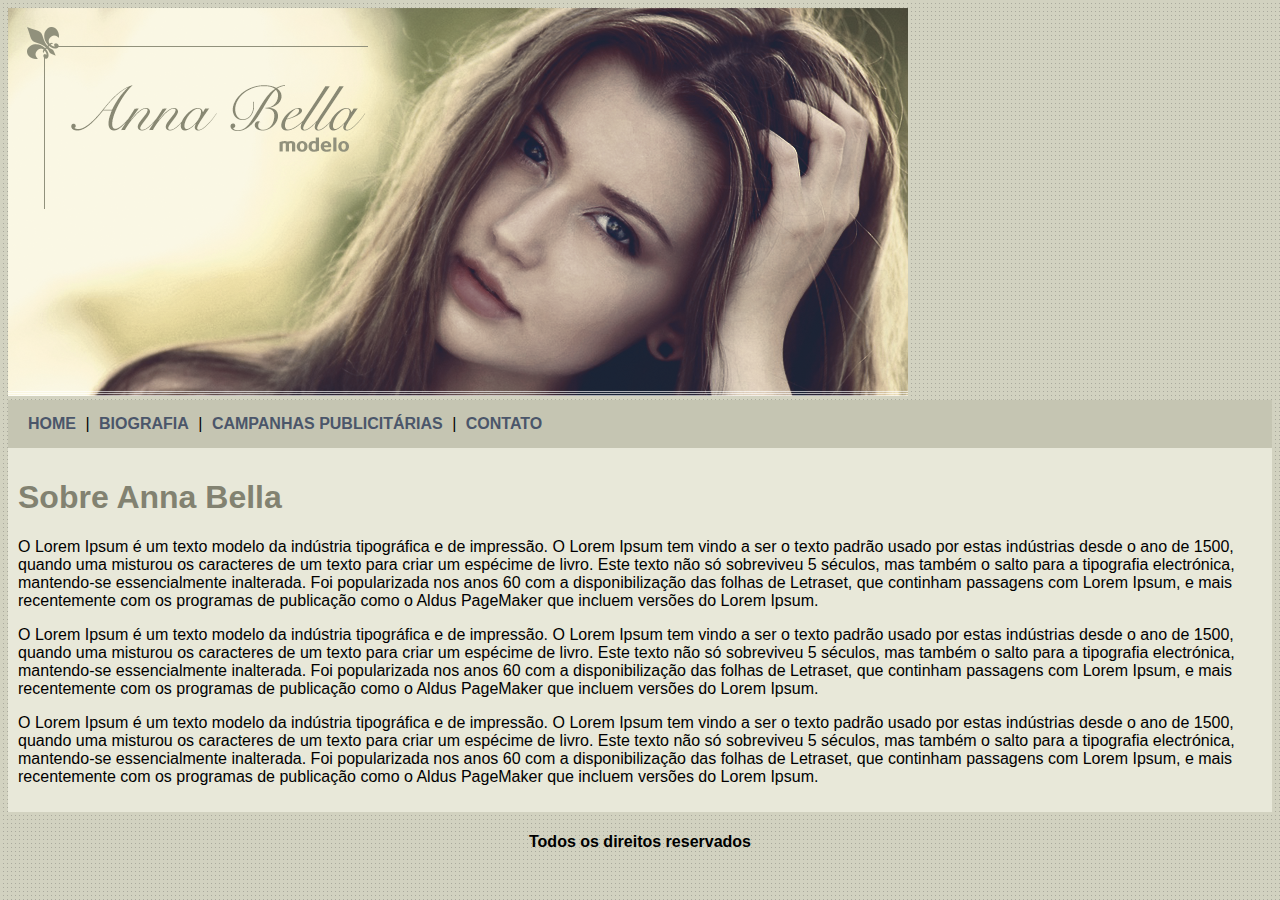
<file: index.html>
<!DOCTYPE html>
<html>
	<head>
		<title>Página Principal</title>
		<meta charset="utf-8">
	
    	<link rel="stylesheet" type="text/css" href="estilo.css">
	</head>
	
	<body>

		<div id="principal">
			
			<img src="imagens/capa.png">
			
			<div id=menu>
				<a href="index.html">HOME</a> |
				<a href="biografia.html">BIOGRAFIA</a> |
				<a href="campanhas-publicitarias.html">CAMPANHAS PUBLICITÁRIAS</a> |
				<a href="contato.html">CONTATO</a>

			</div>
		
			<div id="conteudo">
				<h1>Sobre Anna Bella</h1>
				<p>
					O Lorem Ipsum é um texto modelo da indústria tipográfica e de impressão. O Lorem Ipsum tem vindo a ser o texto padrão usado por estas indústrias desde o ano de 1500, quando uma misturou os caracteres de um texto para criar um espécime de livro. Este texto não só sobreviveu 5 séculos, mas também o salto para a tipografia electrónica, mantendo-se essencialmente inalterada. Foi popularizada nos anos 60 com a disponibilização das folhas de Letraset, que continham passagens com Lorem Ipsum, e mais recentemente com os programas de publicação como o Aldus PageMaker que incluem versões do Lorem Ipsum.
				</p>

				<p>
					O Lorem Ipsum é um texto modelo da indústria tipográfica e de impressão. O Lorem Ipsum tem vindo a ser o texto padrão usado por estas indústrias desde o ano de 1500, quando uma misturou os caracteres de um texto para criar um espécime de livro. Este texto não só sobreviveu 5 séculos, mas também o salto para a tipografia electrónica, mantendo-se essencialmente inalterada. Foi popularizada nos anos 60 com a disponibilização das folhas de Letraset, que continham passagens com Lorem Ipsum, e mais recentemente com os programas de publicação como o Aldus PageMaker que incluem versões do Lorem Ipsum.
				</p>

				<p>
					O Lorem Ipsum é um texto modelo da indústria tipográfica e de impressão. O Lorem Ipsum tem vindo a ser o texto padrão usado por estas indústrias desde o ano de 1500, quando uma misturou os caracteres de um texto para criar um espécime de livro. Este texto não só sobreviveu 5 séculos, mas também o salto para a tipografia electrónica, mantendo-se essencialmente inalterada. Foi popularizada nos anos 60 com a disponibilização das folhas de Letraset, que continham passagens com Lorem Ipsum, e mais recentemente com os programas de publicação como o Aldus PageMaker que incluem versões do Lorem Ipsum.
				</p>
			</div><!--Fim do conteudo-->
			
			<div>
				<h4 class="centralizar">Todos os direitos reservados</h4>
			</div>

		</div>

	</body>

</html>
</file>
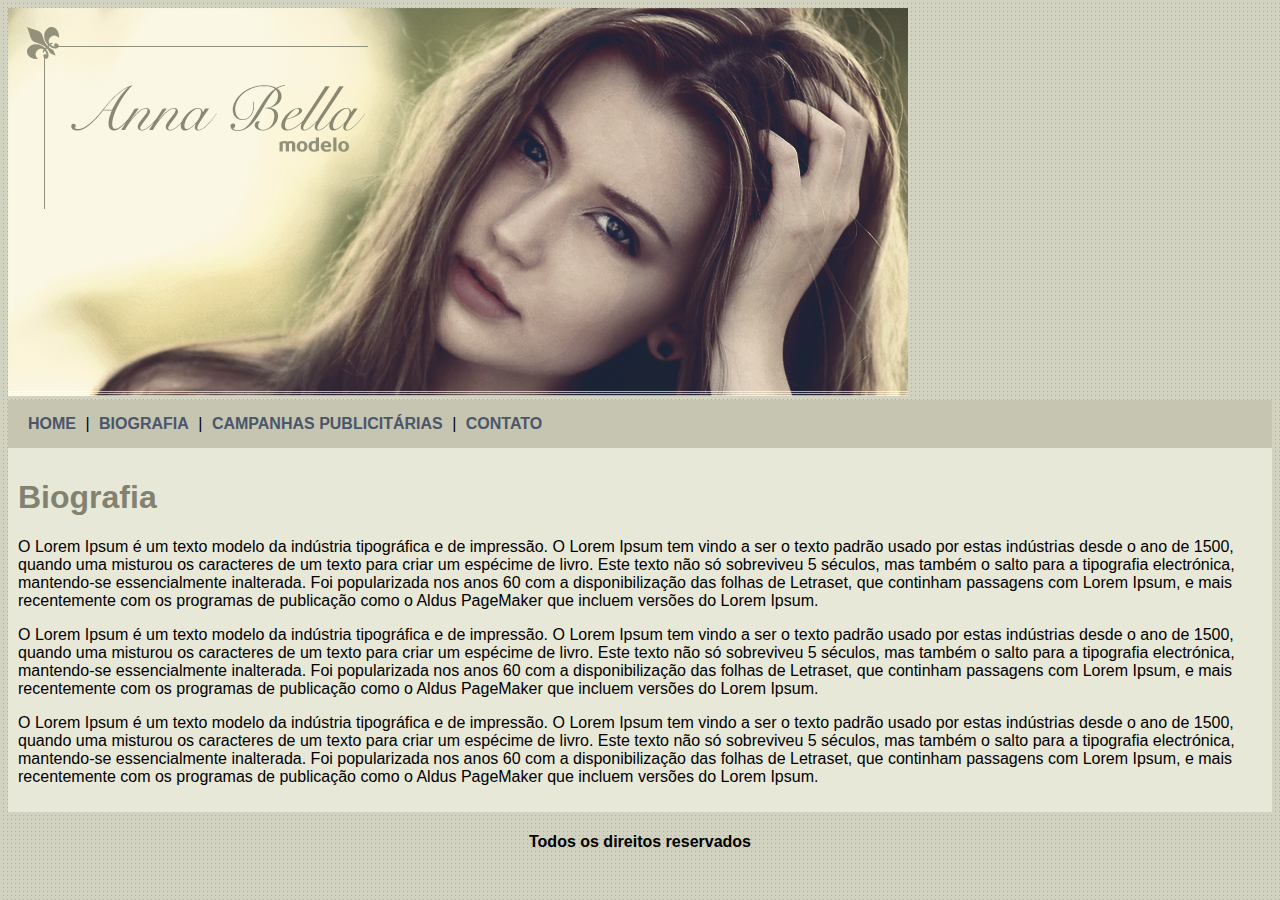
<file: biografia.html>
<!DOCTYPE html>
<html>
	<head>
		<title>Anna Bella biografia</title>
		<meta charset="utf-8">
	
		<link rel="stylesheet" type="text/css" href="estilo.css">
	</head>
	
	<body>

		<div id="principal">
			
			<img src="imagens/capa.png">
			
			<div id=menu>
				<a href="index.html">HOME</a> |
				<a href="biografia.html">BIOGRAFIA</a> |
				<a href="campanhas-publicitarias.html">CAMPANHAS PUBLICITÁRIAS</a> |
				<a href="contato.html">CONTATO</a>

			</div>
		
			<div id="conteudo">
				<h1>Biografia</h1>
				<p>
					O Lorem Ipsum é um texto modelo da indústria tipográfica e de impressão. O Lorem Ipsum tem vindo a ser o texto padrão usado por estas indústrias desde o ano de 1500, quando uma misturou os caracteres de um texto para criar um espécime de livro. Este texto não só sobreviveu 5 séculos, mas também o salto para a tipografia electrónica, mantendo-se essencialmente inalterada. Foi popularizada nos anos 60 com a disponibilização das folhas de Letraset, que continham passagens com Lorem Ipsum, e mais recentemente com os programas de publicação como o Aldus PageMaker que incluem versões do Lorem Ipsum.
				</p>

				<p>
					O Lorem Ipsum é um texto modelo da indústria tipográfica e de impressão. O Lorem Ipsum tem vindo a ser o texto padrão usado por estas indústrias desde o ano de 1500, quando uma misturou os caracteres de um texto para criar um espécime de livro. Este texto não só sobreviveu 5 séculos, mas também o salto para a tipografia electrónica, mantendo-se essencialmente inalterada. Foi popularizada nos anos 60 com a disponibilização das folhas de Letraset, que continham passagens com Lorem Ipsum, e mais recentemente com os programas de publicação como o Aldus PageMaker que incluem versões do Lorem Ipsum.
				</p>

				<p>
					O Lorem Ipsum é um texto modelo da indústria tipográfica e de impressão. O Lorem Ipsum tem vindo a ser o texto padrão usado por estas indústrias desde o ano de 1500, quando uma misturou os caracteres de um texto para criar um espécime de livro. Este texto não só sobreviveu 5 séculos, mas também o salto para a tipografia electrónica, mantendo-se essencialmente inalterada. Foi popularizada nos anos 60 com a disponibilização das folhas de Letraset, que continham passagens com Lorem Ipsum, e mais recentemente com os programas de publicação como o Aldus PageMaker que incluem versões do Lorem Ipsum.
				</p>
			</div><!--Fim do conteudo-->
			
			<div>
				<h4 class="centralizar">Todos os direitos reservados</h4>
			</div>

		</div>

	</body>

</html>
</file>
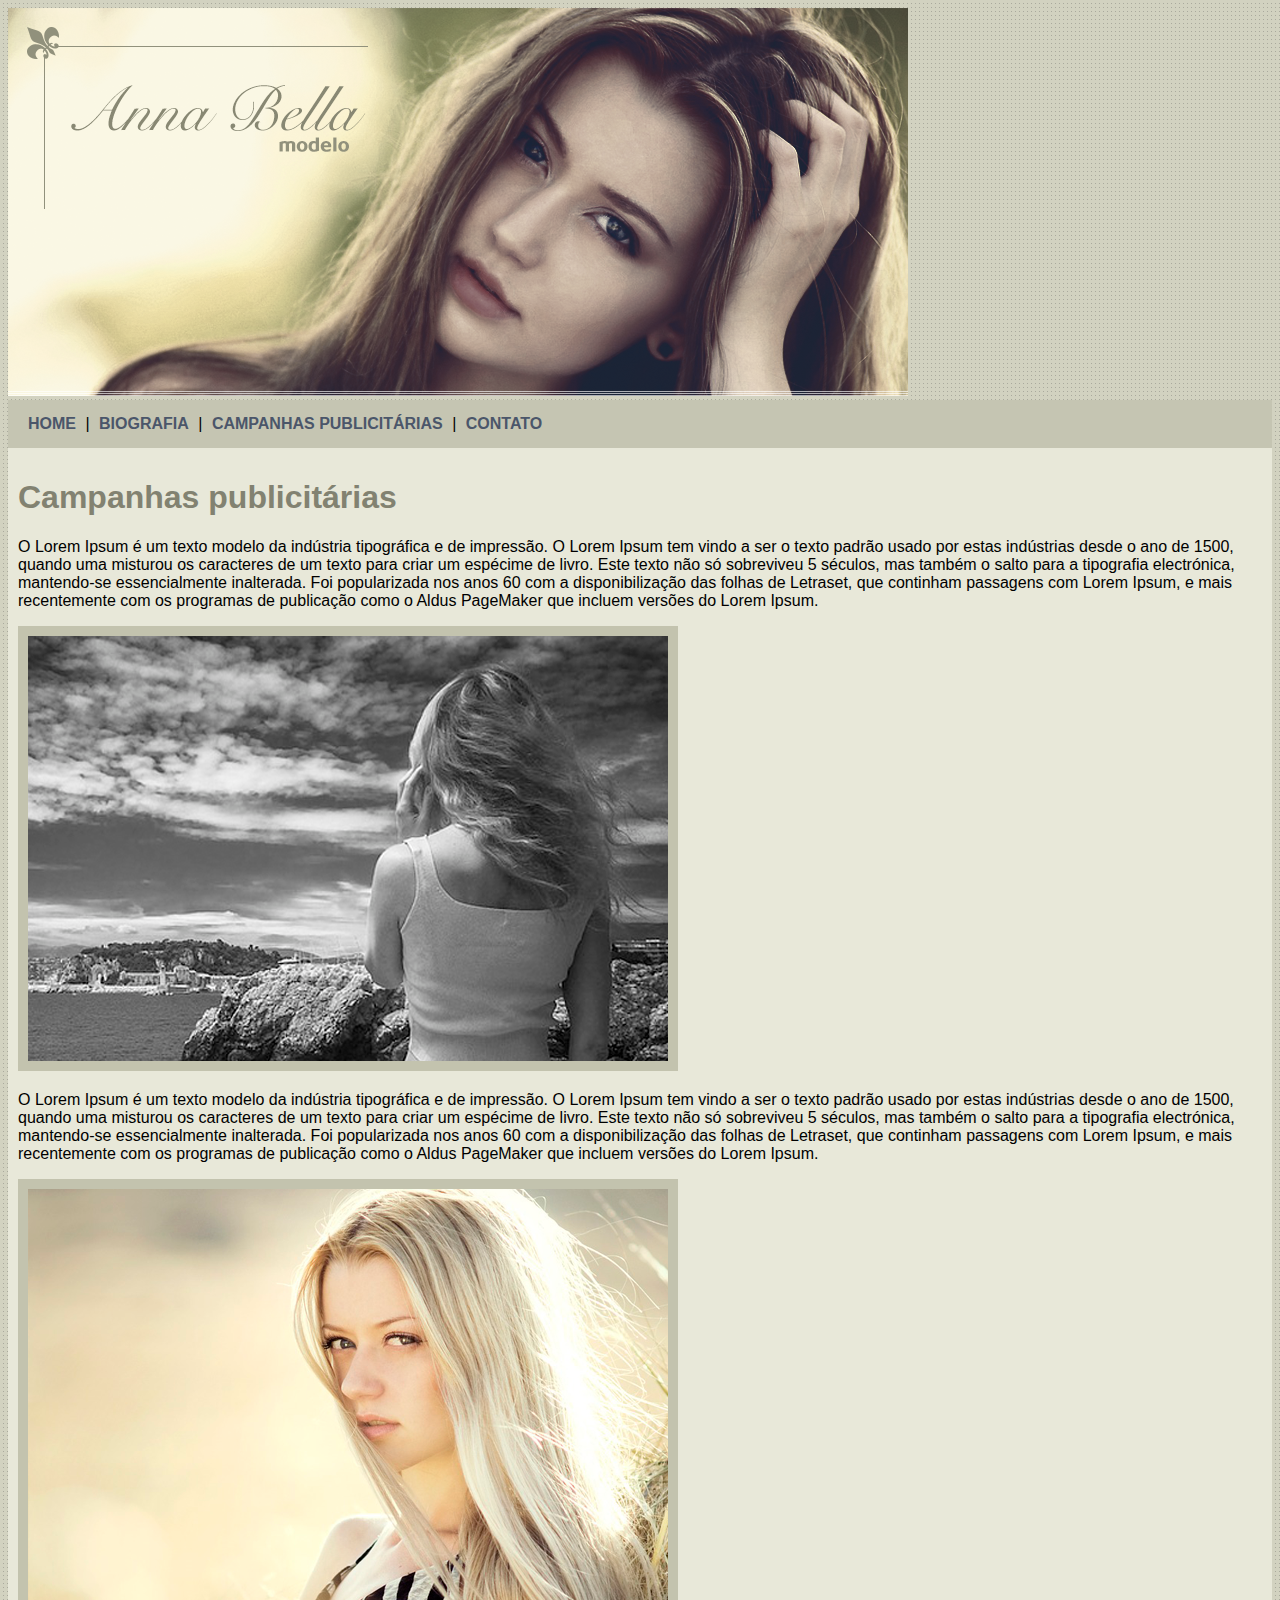
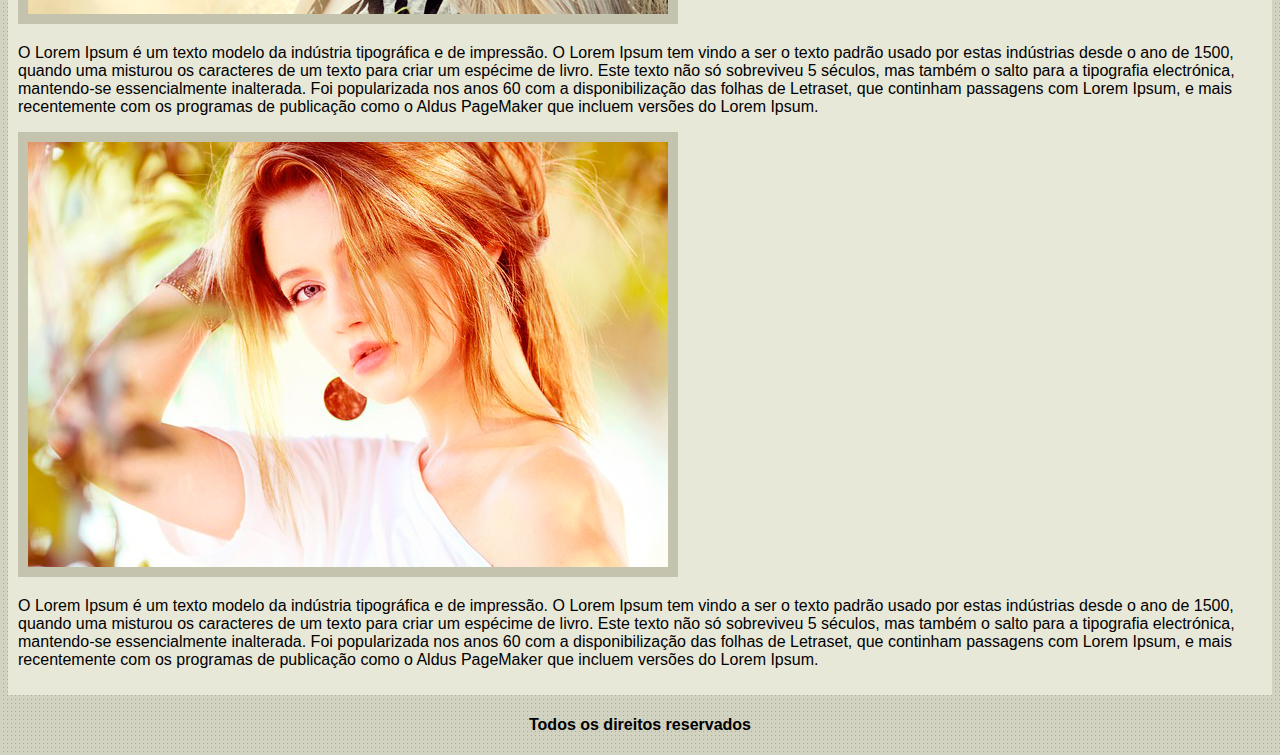
<file: campanhas-publicitarias.html>
<!DOCTYPE html>
<html>
	<head>
		<title>Campanhas publicitarias</title>
		<meta charset="utf-8">
	
		<link rel="stylesheet" type="text/css" href="estilo.css">
	</head>
	
	<body>

		<div id="principal">
			
			<img src="imagens/capa.png">
			
			<div id=menu>
				<a href="index.html">HOME</a> |
				<a href="biografia.html">BIOGRAFIA</a> |
				<a href="campanhas-publicitarias.html">CAMPANHAS PUBLICITÁRIAS</a> |
				<a href="contato.html">CONTATO</a>

			</div>
		
			<div id="conteudo">
				<h1>Campanhas publicitárias</h1>
				<p>
					O Lorem Ipsum é um texto modelo da indústria tipográfica e de impressão. O Lorem Ipsum tem vindo a ser o texto padrão usado por estas indústrias desde o ano de 1500, quando uma misturou os caracteres de um texto para criar um espécime de livro. Este texto não só sobreviveu 5 séculos, mas também o salto para a tipografia electrónica, mantendo-se essencialmente inalterada. Foi popularizada nos anos 60 com a disponibilização das folhas de Letraset, que continham passagens com Lorem Ipsum, e mais recentemente com os programas de publicação como o Aldus PageMaker que incluem versões do Lorem Ipsum.
				</p>
				<img src="imagens/foto1.png" class="img-campanha">
				<p>
					O Lorem Ipsum é um texto modelo da indústria tipográfica e de impressão. O Lorem Ipsum tem vindo a ser o texto padrão usado por estas indústrias desde o ano de 1500, quando uma misturou os caracteres de um texto para criar um espécime de livro. Este texto não só sobreviveu 5 séculos, mas também o salto para a tipografia electrónica, mantendo-se essencialmente inalterada. Foi popularizada nos anos 60 com a disponibilização das folhas de Letraset, que continham passagens com Lorem Ipsum, e mais recentemente com os programas de publicação como o Aldus PageMaker que incluem versões do Lorem Ipsum.
				</p>
 				<img src="imagens/foto2.png" class="img-campanha">
				<p>
					O Lorem Ipsum é um texto modelo da indústria tipográfica e de impressão. O Lorem Ipsum tem vindo a ser o texto padrão usado por estas indústrias desde o ano de 1500, quando uma misturou os caracteres de um texto para criar um espécime de livro. Este texto não só sobreviveu 5 séculos, mas também o salto para a tipografia electrónica, mantendo-se essencialmente inalterada. Foi popularizada nos anos 60 com a disponibilização das folhas de Letraset, que continham passagens com Lorem Ipsum, e mais recentemente com os programas de publicação como o Aldus PageMaker que incluem versões do Lorem Ipsum.
				</p>
				<img src="imagens/foto3.png" class="img-campanha">
				<p>
					O Lorem Ipsum é um texto modelo da indústria tipográfica e de impressão. O Lorem Ipsum tem vindo a ser o texto padrão usado por estas indústrias desde o ano de 1500, quando uma misturou os caracteres de um texto para criar um espécime de livro. Este texto não só sobreviveu 5 séculos, mas também o salto para a tipografia electrónica, mantendo-se essencialmente inalterada. Foi popularizada nos anos 60 com a disponibilização das folhas de Letraset, que continham passagens com Lorem Ipsum, e mais recentemente com os programas de publicação como o Aldus PageMaker que incluem versões do Lorem Ipsum.
				</p>
			</div><!--Fim do conteudo-->
			
			<div>
				<h4 class="centralizar">Todos os direitos reservados</h4>
			</div>

		</div>

	</body>

</html>
</file>
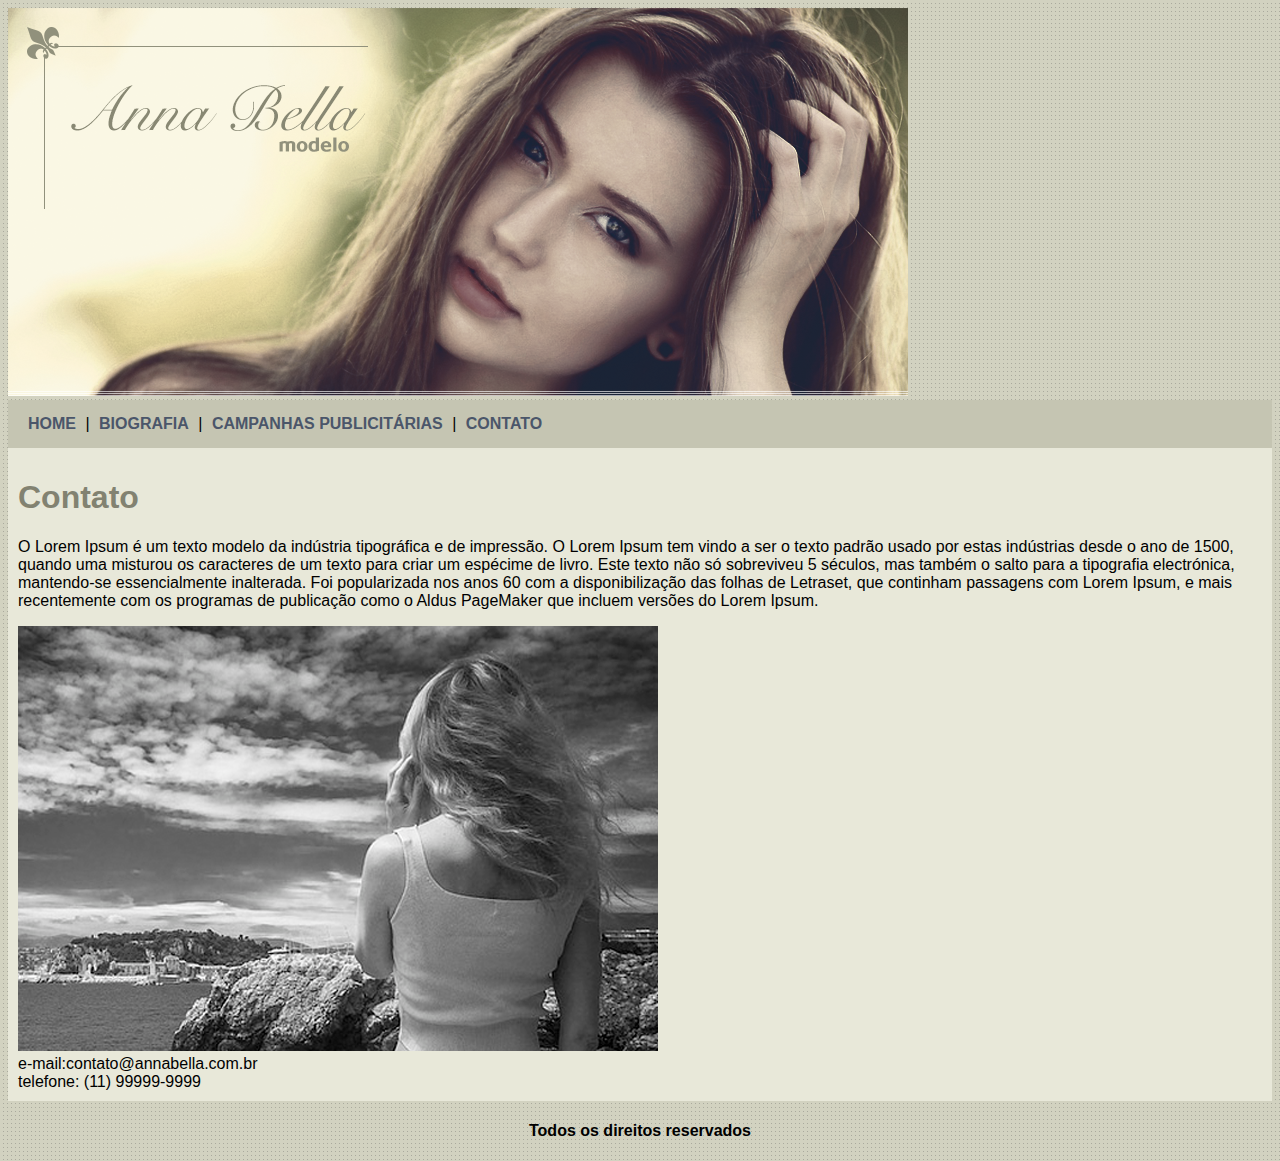
<file: contato.html>
<!DOCTYPE html>
<html>
	<head>
		<title>Campanhas publicitarias</title>
		<meta charset="utf-8">
	
		<link rel="stylesheet" type="text/css" href="estilo.css">
	</head>
	
	<body>

		<div id="principal">
			
			<img src="imagens/capa.png">
			
			<div id=menu>
				<a href="index.html">HOME</a> |
				<a href="biografia.html">BIOGRAFIA</a> |
				<a href="campanhas-publicitarias.html">CAMPANHAS PUBLICITÁRIAS</a> |
				<a href="contato.html">CONTATO</a>

			</div>
		
			<div id="conteudo">
				<h1>Contato</h1>
				<p>
					O Lorem Ipsum é um texto modelo da indústria tipográfica e de impressão. O Lorem Ipsum tem vindo a ser o texto padrão usado por estas indústrias desde o ano de 1500, quando uma misturou os caracteres de um texto para criar um espécime de livro. Este texto não só sobreviveu 5 séculos, mas também o salto para a tipografia electrónica, mantendo-se essencialmente inalterada. Foi popularizada nos anos 60 com a disponibilização das folhas de Letraset, que continham passagens com Lorem Ipsum, e mais recentemente com os programas de publicação como o Aldus PageMaker que incluem versões do Lorem Ipsum.
				</p>
				<img src="imagens/foto1.png" class="img-campanhas">
				<div>
				e-mail:contato@annabella.com.br <br>
				telefone: (11) 99999-9999
				</div>	
			</div><!--Fim do conteudo-->
			
			<div>
				<h4 class="centralizar">Todos os direitos reservados</h4>
			</div>

		</div>

	</body>

</html>
</file>
<file: estilo.css>
body{
	background: #d2d2c1 url('imagens/fundo.png');
	font: 16px Arial, Helvetica, sans-serif;
}

#principal{
	border:900px ;
	}

#menu{
	background: #c5c5b2;
	padding: 15px;
}

#conteudo {
	background: #e8e8d9;
	padding: 10px;
}
a{
	color: #4b566a;
	text-decoration: none;
	font-weight: bold;
	padding: 5px;
}

.centralizar {
	text-align: center;
}

.img-campanha {
	border: 10px solid #c3c3ae;
}
h1 {
	color: #828271;

}
</file>
